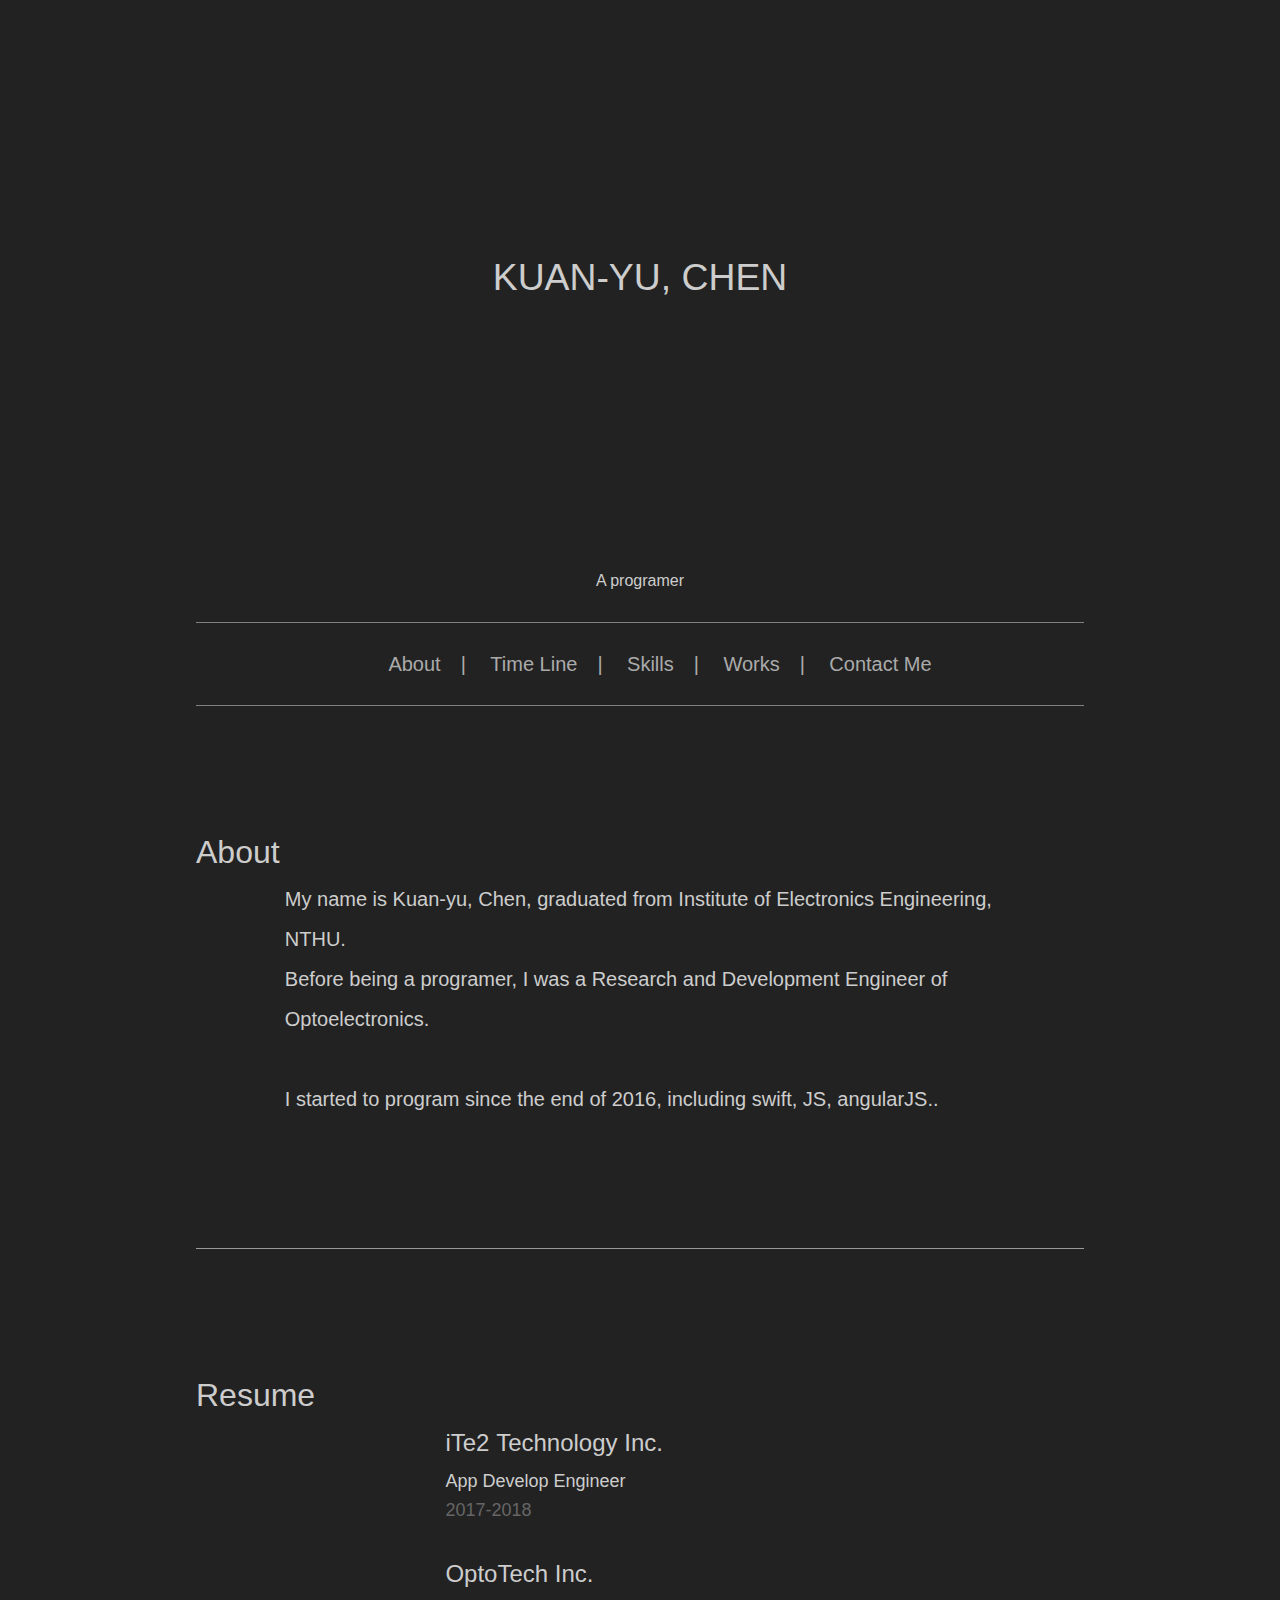
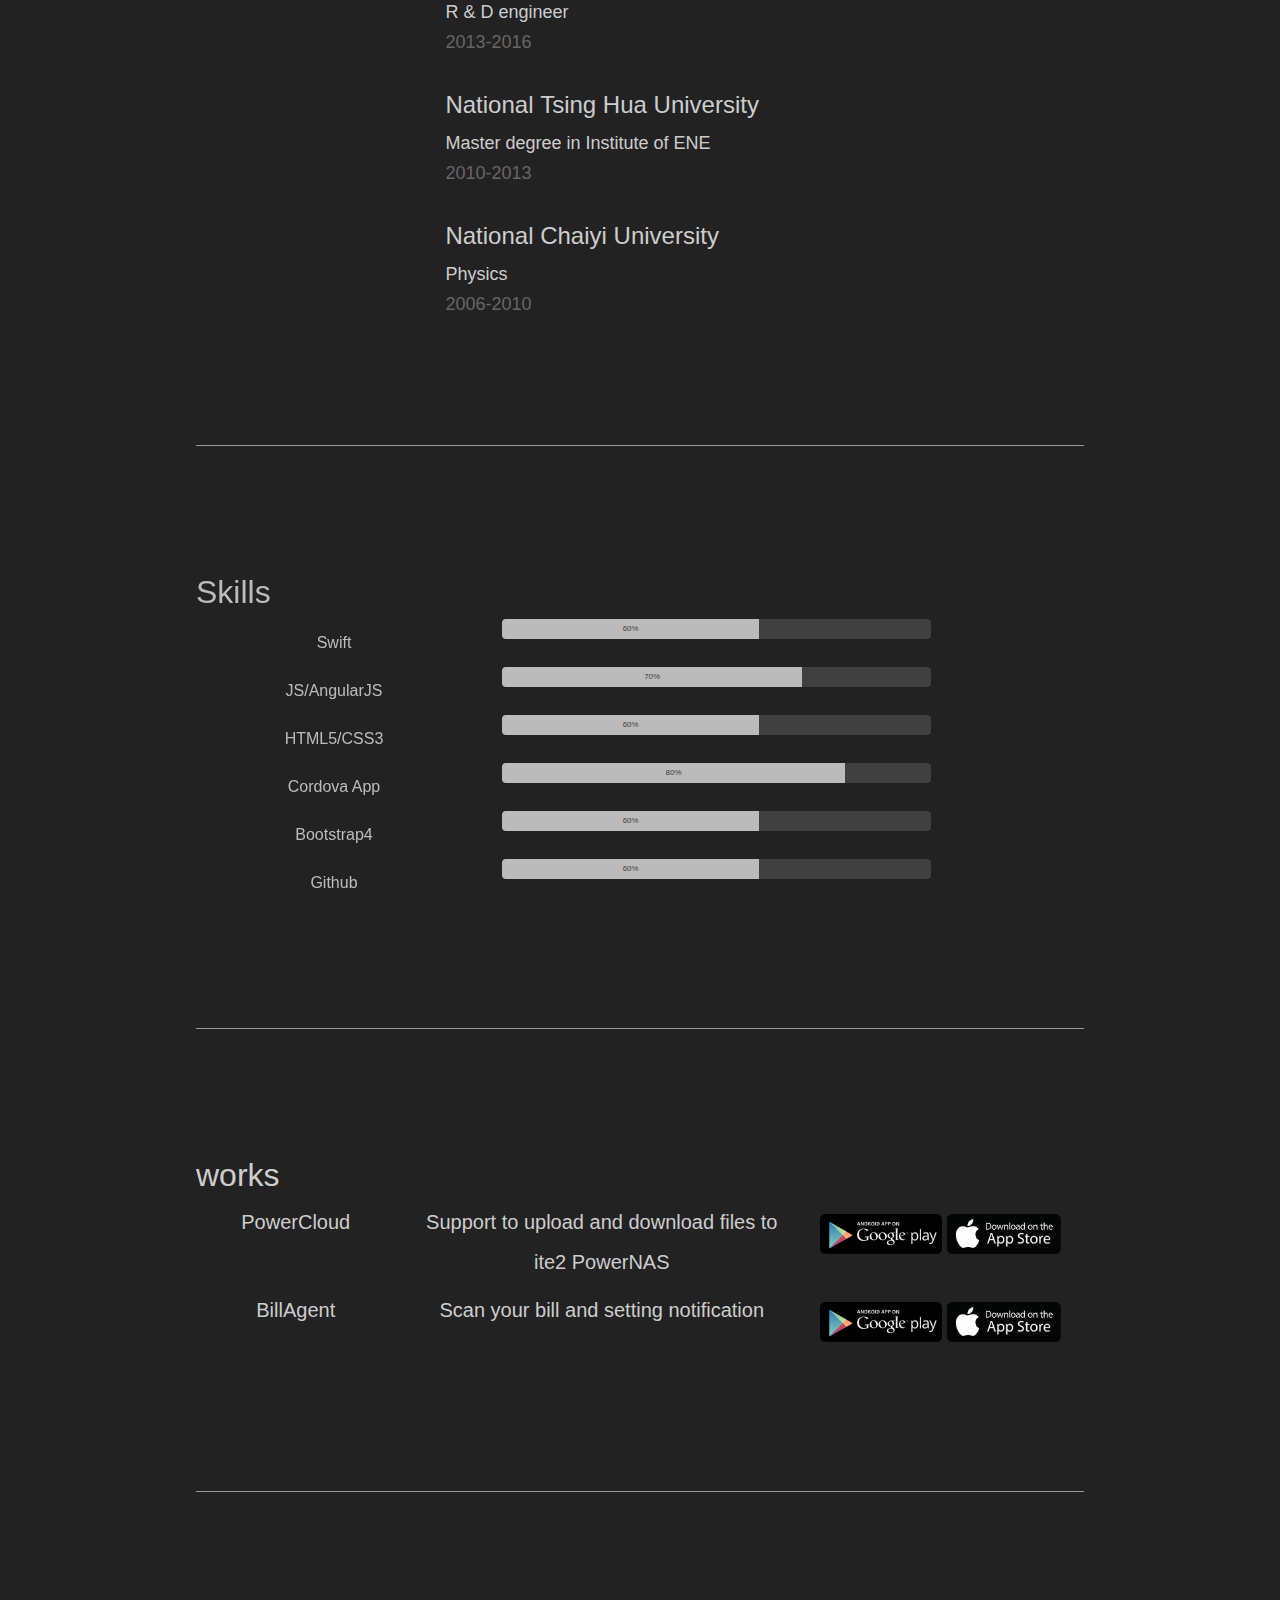
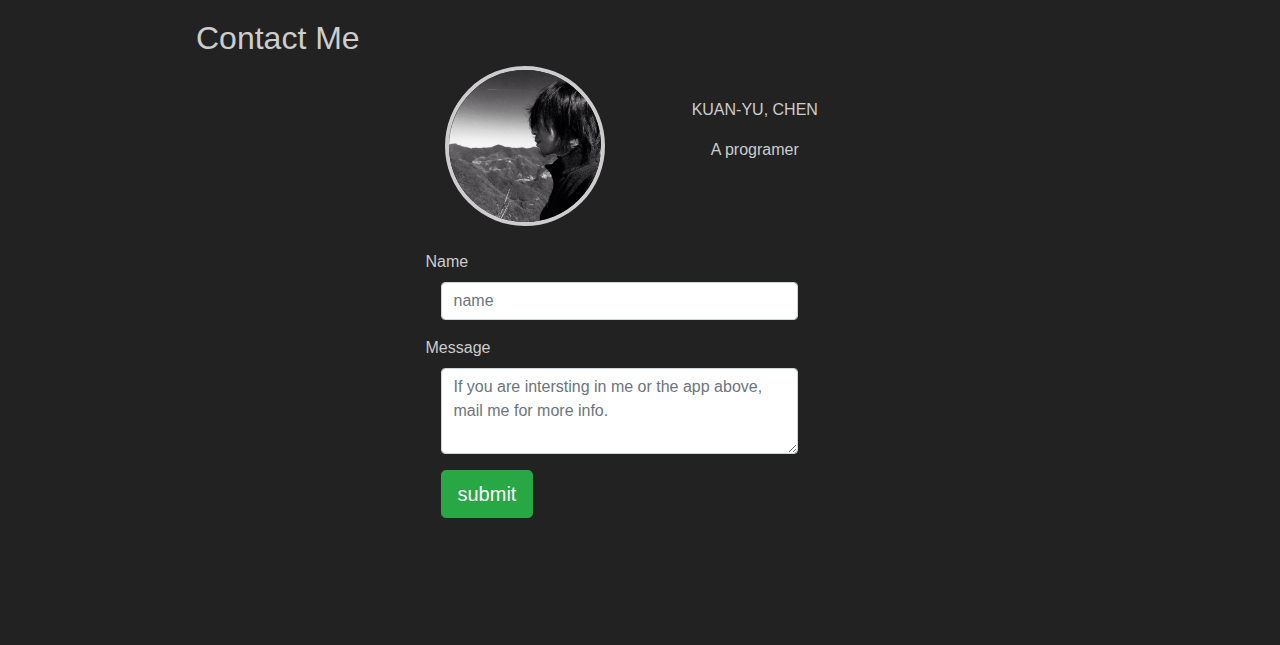
<file: index.html>
<!doctype html>
<html lang="en" ng-app="">

<head>
    <!-- Required meta tags -->
    <meta charset="utf-8">
    <meta name="viewport" content="width=device-width, initial-scale=1, shrink-to-fit=no">
    <meta http-equiv="X-UA-Compatible" content="ie=edge">
    <meta name="description" content="陳冠宇、個人網頁、Kuan-yu">
    <!-- Google fonts -->
    <!-- <link rel="stylesheet" href="http://fonts.googleapis.com/earlyaccess/amstelvaralpha.css"> -->
    <!-- Bootstrap CSS -->
    <link rel="stylesheet" href="https://maxcdn.bootstrapcdn.com/bootstrap/4.0.0/css/bootstrap.min.css" integrity="sha384-Gn5384xqQ1aoWXA+058RXPxPg6fy4IWvTNh0E263XmFcJlSAwiGgFAW/dAiS6JXm"
        crossorigin="anonymous">
    <link rel="stylesheet" href="css/style.css">

    <!-- title -->
    <title> OgnamChen</title>
    <!--[if lt IE 9]>
      <script src="https://oss.maxcdn.com/html5shiv/3.7.2/html5shiv.min.js"></script>
      <script src="https://oss.maxcdn.com/respond/1.4.2/respond.min.js"></script>
    <![endif]-->
</head>

<body class="container">
    <header class="my-header">
        <p class="my-name">KUAN-YU, CHEN</p>
        <p class="my-text">A programer</p>
    </header>
    <div class="my-nav d-none d-lg-block d-xl-block">
        <hr class="my-nav-hr">
        <ul class="">
            <li>
                <a href="#about">About</a>|</li>
            <li>
                <a href="#timeline">Time Line</a>|</li>
            <li>
                <a href="#skill">Skills</a>|</li>
            <li>
                <a href="#work">Works</a>|</li>
            <li>
                <a href="#contact">Contact Me</a>
            </li>
        </ul>
        <hr class="my-nav-hr">
    </div>
    <!-- <hr> -->

    <section id="about" class="">
        <h2>About</h2>
        <h3>
            <strong>My</strong> name is Kuan-yu, Chen, graduated from Institute of Electronics Engineering, NTHU.
            <br>Before being a programer, I was a Research and Development Engineer of Optoelectronics.
            <br>
            <br>
            <strong>I</strong> started to program since the end of 2016, including swift, JS, angularJS..
        </h3>
    </section>
    <hr>

    <section id="timeline">
        <h2>Resume</h2>
        <div class="row">
            <div class="offset-sm-3 col-sm-3">
                <h3>
                    <strong> iTe2 </strong>Technology Inc.</h3>
                <h4>App Develop Engineer</h4>
                <h5>2017-2018</h5>
            </div>
        </div>
        <br>
        <div class="row">
            <div class="offset-sm-3 col-sm-3">
                <h3>
                    <strong>OptoTech</strong> Inc.</h3>
                <h4>R & D engineer</h4>
                <h5>2013-2016</h5>
            </div>
        </div>
        <br>
        <div class="row">
            <div class="offset-sm-3 col-sm-3">
                <h3>National
                    <strong>Tsing Hua</strong> University </h3>
                <h4>Master degree in Institute of ENE</h4>
                <h5>2010-2013</h5>
            </div>
        </div>
        <br>
        <div class="row">
            <div class="offset-sm-3 col-sm-3">
                <h3>National
                    <strong>Chaiyi</strong> University </h3>
                <h4>Physics</h4>
                <h5>2006-2010</h5>
            </div>
        </div>

    </section>

    <hr>
    <section id="skill">
        <h2>Skills</h2>
        <div class="row skill-text">
            <div class="col-sm-4 ">
                <p>Swift</p>
            </div>
            <div class="col-sm-6">
                <div class="progress">
                    <div class="swift">60%</div>
                </div>
            </div>
            <div class="col-sm-4">
                <p>JS/AngularJS</p>
            </div>
            <div class="col-sm-6">
                <div class="progress">
                    <div class="js">70%</div>
                </div>
            </div>
            <div class="col-sm-4">
                <p>HTML5/CSS3</p>
            </div>
            <div class="col-sm-6">
                <div class="progress">
                    <div class="hc">60%</div>
                </div>
            </div>
            <div class="col-sm-4">
                <p>Cordova App</p>
            </div>
            <div class="col-sm-6">
                <div class="progress">
                    <div class="ci">80%</div>
                </div>
            </div>
            <div class="col-sm-4">
                <p>Bootstrap4</p>
            </div>
            <div class="col-sm-6">
                <div class="progress">
                    <div class="bi">60%</div>
                </div>
            </div>
            <div class="col-sm-4">
                <p>Github</p>
            </div>
            <div class="col-sm-6">
                <div class="progress">
                    <div class="bi">60%</div>
                </div>
            </div>
            <p></p>
        </div>
        </div>
    </section>
    <hr>

    <section id="work" class="">
        <h2>works</h2>

        <div class="row">
            <div class="col-md-3 text-center">
                <h3>
                    <strong>PowerCloud </strong>
                </h3>
            </div>
            <div class="col-md-5">
                <h3>
                    Support to upload and download files to ite2 PowerNAS
                </h3>
            </div>
            <div class="col-md-4">
                <ul>
                    <li>
                        <a href="https://play.google.com/store/apps/details?id=tw.com.ite2.powercloud&hl=zh_TW" target="blank">
                            <img class="img-fluid" src="img/googlePlay.png">
                        </a>
                    </li>
                    <li>
                        <a href="https://itunes.apple.com/tw/app/powercloud/id989675113?mt=8" target="blank">
                            <img class="img-fluid" src="img/appStore.png">
                        </a>
                    </li>
                </ul>
            </div>
        </div>

        <div class="row">
            <div class="col-md-3 text-center">
                <h3>
                    <strong>BillAgent </strong>
                </h3>
            </div>
            <div class="col-md-5">
                <h3>
                    Scan your bill and setting notification
                </h3>
            </div>
            <div class="col-md-4">
                <ul class="">
                    <li>
                        <a href="https://play.google.com/store/apps/details?id=com.ite2.billagent" target="blank">
                            <img class="img-fluid" src="img/googlePlay.png">
                        </a>
                    </li>
                    <li>
                        <a href="https://itunes.apple.com/tw/app/%E5%B8%B3%E5%96%AE%E5%B0%8F%E5%B9%AB%E6%89%8B/id1244607677?mt=8" target="blank">
                            <img class="img-fluid" src="img/appStore.png">
                        </a>
                    </li>
                </ul>
            </div>
        </div>

    </section>
    <hr>
    <section id="contact" class="">
        <h2>Contact Me</h2>
        <div class="row">
            <div class="offset-lg-3 col-lg-3">
                <div class="text-center">
                    <img class="me-img img-fluid rounded-circle" src="img/me.jpg">
                </div>
            </div>
            <div class="col-lg-3">
                <div class="my-contact">
                    <p class="me-name">KUAN-YU, CHEN</p>
                    <p class="me-text">A programer</p>
                </div>
            </div>
        </div>
        <br>
        <div class="row">
            <div class="offset-sm-3 col-sm-8">
                <!-- <form class="form-horizontal"> -->

                    <div class="form-group">
                        <label for="contact-name">Name</label>
                        <div class="col-sm-8">
                            <input class="form-control" type="text" id="contact-name" placeholder="name">
                        </div>
                    </div>

                    <!-- <div class="form-group">
                        <label for="contact-email">E-mail</label>
                        <div class="col-sm-8">
                            <input class="form-control" type="text" id="contact-email" placeholder="E-mail">
                        </div>
                    </div> -->

                    <div class="form-group">
                        <label for="contact-message" >Message</label>
                        <div class="col-sm-8">
                            <textarea name="" id="contact-message" cols="" rows="3" class="form-control" placeholder="If you are intersting in me or the app above, mail me for more info."></textarea>
                        </div>
                    </div>

                    <div class="form-group">
                        <div class="col-sm-offset-2 col-sm-10">
                            <button class="btn btn-success btn-lg" onclick="sendMail(); return false">submit</button>
                        </div>
                    </div>

                <!-- </form> -->
            </div>
        </div>
    </section>


    <script src="https://code.jquery.com/jquery-3.2.1.slim.min.js" integrity="sha384-KJ3o2DKtIkvYIK3UENzmM7KCkRr/rE9/Qpg6aAZGJwFDMVNA/GpGFF93hXpG5KkN"
        crossorigin="anonymous"></script>
    <script src="https://cdnjs.cloudflare.com/ajax/libs/popper.js/1.12.9/umd/popper.min.js" integrity="sha384-ApNbgh9B+Y1QKtv3Rn7W3mgPxhU9K/ScQsAP7hUibX39j7fakFPskvXusvfa0b4Q"
        crossorigin="anonymous"></script>
    <script src="https://maxcdn.bootstrapcdn.com/bootstrap/4.0.0/js/bootstrap.min.js" integrity="sha384-JZR6Spejh4U02d8jOt6vLEHfe/JQGiRRSQQxSfFWpi1MquVdAyjUar5+76PVCmYl"
        crossorigin="anonymous"></script>
    <script src="js/index.js"></script>
</body>

</html>
</file>
<file: css/style.css>
html {
    scroll-behavior: smooth;
  }

body {
    background-color: #222222;
}

.my-header .my-name {
    color: #cdcdcd;
    text-align: center;
    white-space: nowrap;
    font-size: 28pt;
    font-weight: 100;
    margin-top: 250px;
    margin-bottom: 250px;
}

.my-header .my-text {
    color: #cdcdcd;
    text-align: center;
    white-space: nowrap;
    line-height: 50px;
    font-size: 16px;
    font-weight: 200;
}

hr {
    border-top: 1px solid hsl(0, 0%, 60%);
    text-align: center;
    width: 80%;
    margin-top: 10px;
}

.my-nav{
    opacity: 0.8;
    text-align: center;
    white-space: nowrap;
    background-color: #222222;
}

.my-nav-hr {
    /* display: none; */
}

.my-nav li {
    color: #cdcdcd;
    display: inline;
    list-style-type: none;
    line-height: 50px;
    font-size: 20px;
    font-weight: 100;
}

.my-nav li a{
    color: #cdcdcd;
    text-decoration: none; /* 滑鼠滑過無反應 */
    margin: 0 20px;
}

.my-nav li a:visited {
    text-decoration: none;
}

.my-nav li a:hover {
    text-decoration: underline;
}

.sticky {
    position: sticky; top: 0px;
    z-index: 10;
}

#about {
    color: #cdcdcd;
    padding: 10%;
}

#about h3 {
    font-family: 'Gill Sans', 'Gill Sans MT', Calibri, 'Trebuchet MS', sans-serif;
    line-height: 40px;
    font-size: 20px;
    font-weight: 100;
    padding: 0 10%;

}

#timeline {
    color: #cdcdcd;
    padding: 10%;
    white-space: nowrap;
}

#timeline h3 {
    font-family: 'Gill Sans', 'Gill Sans MT', Calibri, 'Trebuchet MS', sans-serif;
    line-height: 40px;
    font-size: 24px;
    font-weight: 100;
    padding: 0 10%;
}

#timeline h4 {
    font-family: 'Gill Sans', 'Gill Sans MT', Calibri, 'Trebuchet MS', sans-serif;
    /* line-height: 30px; */
    font-size: 18px;
    font-weight: 100;
    padding: 0 10%;
}


#timeline h5 {
    color: #666666;
    font-family: 'Gill Sans', 'Gill Sans MT', Calibri, 'Trebuchet MS', sans-serif;
    /* line-height: 30px; */
    font-size: 18px;
    font-weight: 100;
    padding: 0 10%;
}
 
#skill {
    color: #cdcdcd;
    opacity: .9;
    padding: 10%;
    /* margin-top: 5%; */
    white-space: nowrap;
    
}

.skill-text {
    color: #cdcdcd;
    text-align: center;
    font-size: 16px;
}

#skill div p {
    margin: 12px auto;
}

@-webkit-keyframes swift /* Safari and Chrome */
{
from {width: 0%;}
to {width: 60%;}
}

@-webkit-keyframes js /* Safari and Chrome */
{
from {width: 0%;}
to {width: 70%;}
}

@-webkit-keyframes hc /* Safari and Chrome */
{
from {width: 0%;}
to {width: 60%;}
}

@-webkit-keyframes ci /* Safari and Chrome */
{
from {width: 0%;}
to {width: 80%;}
}

@-webkit-keyframes bi /* Safari and Chrome */
{
from {width: 0%;}
to {width: 60%;}
}

.progress {
    background-color: #444444;;
    height: 20px; 

}

.swift {
    color: #444444; 
    font-size: 8px; 
    text-align: center; 
    line-height: 20px;
    height: 20px; 
    width: 60%; 
    background-color: #cdcdcd; 
    -webkit-animation: swift 5s;
    -webkit-animation-play-state: paused;
}

.js {
    color: #444444; 
    font-size: 8px; 
    text-align: center; 
    line-height: 20px; 
    height: 20px; 
    width: 70%; 
    background-color: #cdcdcd; 
    -webkit-animation: js 4s;
    -webkit-animation-play-state: paused;
}

.hc {
    color: #444444; 
    font-size: 8px; 
    text-align: center; 
    line-height: 20px; 
    height: 20px; 
    width: 60%; 
    background-color: #cdcdcd; 
    -webkit-animation: hc 4s;
    -webkit-animation-play-state: paused;
}

.ci {
    color: #444444; 
    font-size: 8px; 
    text-align: center; 
    line-height: 20px; 
    height: 20px; 
    width: 80%; 
    background-color: #cdcdcd; 
    -webkit-animation: ci 5s;
    -webkit-animation-play-state: paused;
}

.bi {
    color: #444444; 
    font-size: 8px; 
    text-align: center; 
    line-height: 20px; 
    height: 20px; 
    width: 60%; 
    background-color: #cdcdcd; 
    -webkit-animation: bi 4s;
    -webkit-animation-play-state: paused;
}

#work {
    color: #cdcdcd;
    padding: 10%;
}

#work h3 {
    font-family: 'Gill Sans', 'Gill Sans MT', Calibri, 'Trebuchet MS', sans-serif;
    line-height: 40px;
    font-size: 20px;
    font-weight: 100;
    text-align: center;
    /* padding: 0 10%; */

}

#work li {
    display: inline;
    list-style: none;
}

#work ul {
    white-space: nowrap;
    padding: 12px;
}

#work li img {
    height: 40px;
}

#work a:visited {
    display: none;
}

#contact {
    color: #cdcdcd;
    padding: 10%;
}

#contact .my-contact {
    text-align: center;
    margin: 16% 0 ;
}

.me-img {
    border: 4px solid #cdcdcd;
    max-width: 160px;
    text-align: right;
 }
</file>
